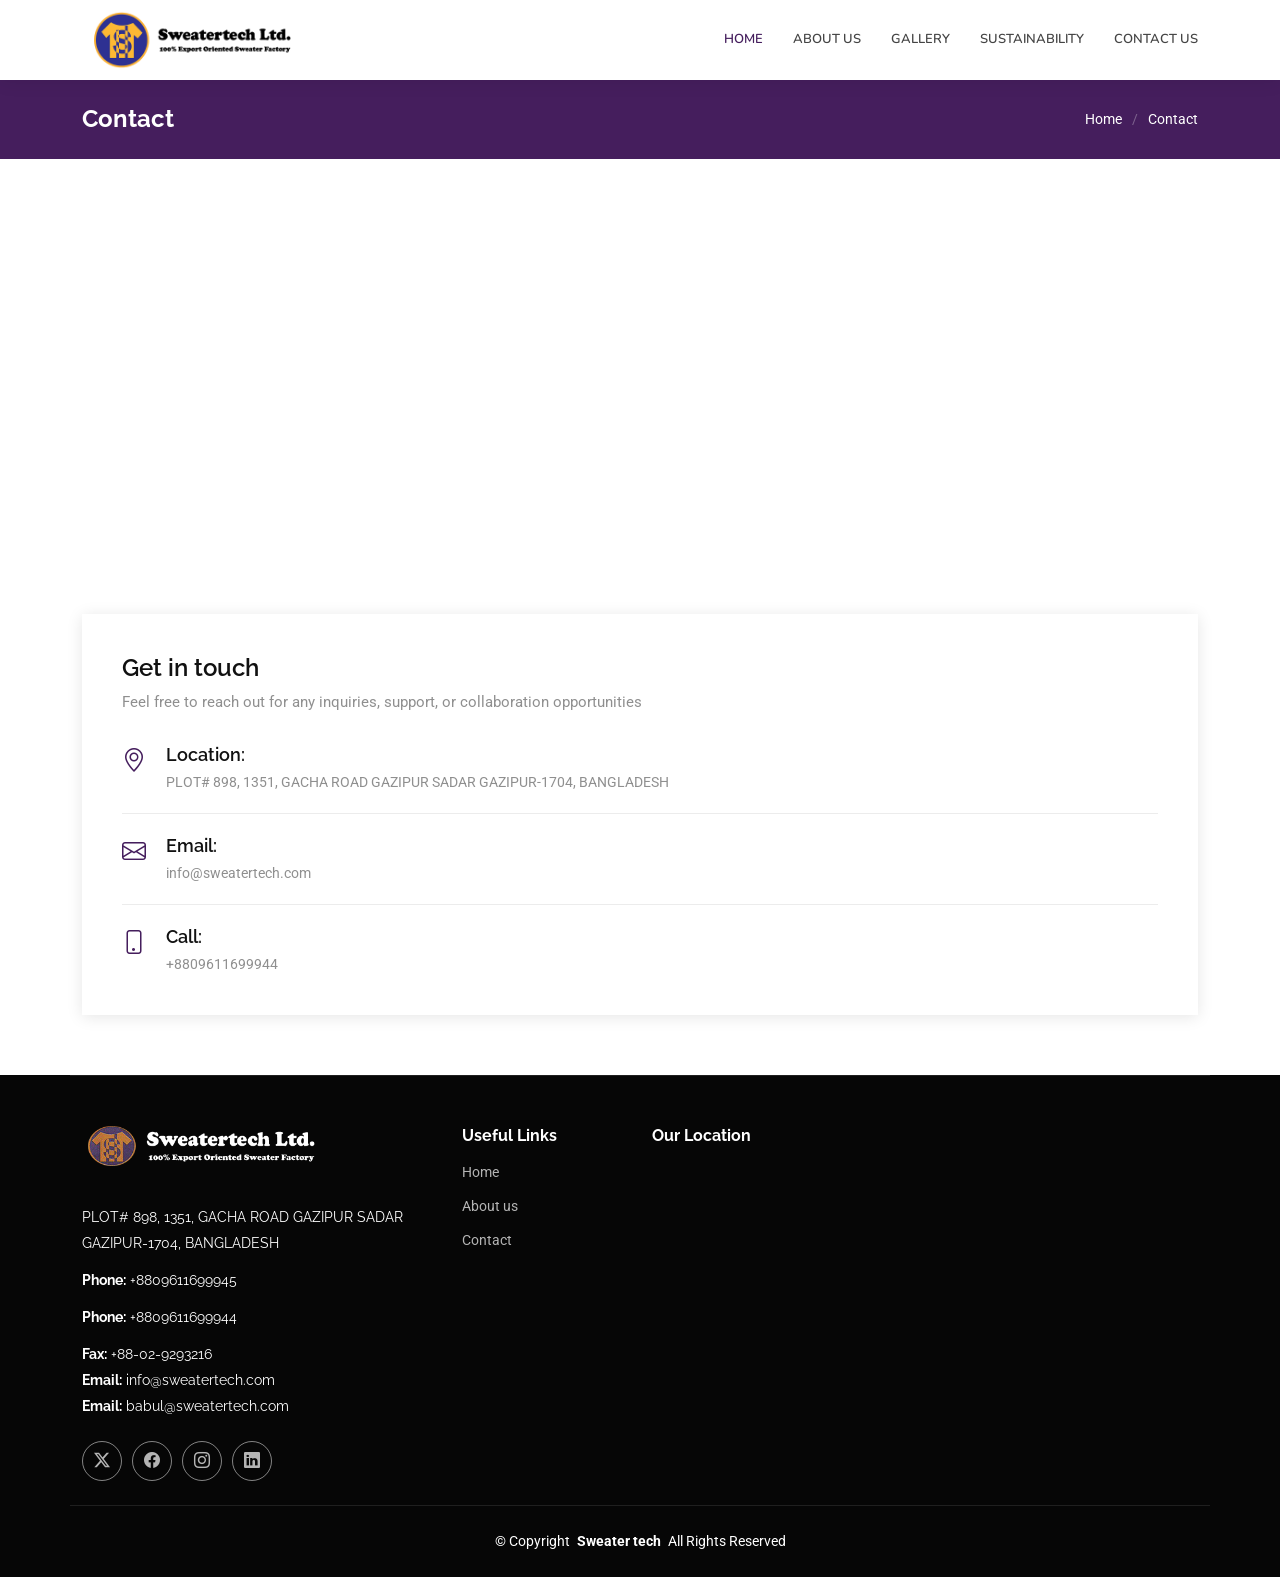
<file: contact.html>
<!DOCTYPE html>
<html lang="en">

<head>
    <meta charset="utf-8">
    <meta content="width=device-width, initial-scale=1.0" name="viewport">
    <title>Contact Sweater Tech Ltd - Get in Touch with Our Team</title>
    <meta name="description"
        content="Connect with Sweater Tech Ltd for premium sweater manufacturing services. Located in Gazipur, Bangladesh, we're ready to discuss your garment production needs.">
    <meta name="keywords"
        content="contact sweater tech, garment manufacturer contact, Bangladesh sweater factory, textile industry contact">
    <meta name="robots" content="index, follow">
    <meta name="author" content="Sweater Tech Ltd">
    <meta property="og:title" content="Contact Sweater Tech Ltd - Premium Sweater Manufacturer">
    <meta property="og:description"
        content="Get in touch with us to discuss your sweater manufacturing needs. We're committed to quality and excellence in garment production.">
    <meta property="og:image" content="assets/img/SweaterTech logo.png">
    <meta property="og:url" content="https://sweatertech.com/contact">
    <meta name="twitter:card" content="summary_large_image">
    <link rel="canonical" href="https://sweatertech.com/contact">
    <link rel="icon" href="assets/img/SweaterTech logo.png" type="image/png">
    <link href="https://fonts.googleapis.com" rel="preconnect">
    <link href="https://fonts.gstatic.com" rel="preconnect" crossorigin>
    <link
        href="https://fonts.googleapis.com/css2?family=Roboto:ital,wght@0,100;0,300;0,400;0,500;0,700;0,900;1,100;1,300;1,400;1,500;1,700;1,900&family=Raleway:ital,wght@0,100;0,200;0,300;0,400;0,500;0,600;0,700;0,800;0,900;1,100;1,200;1,300;1,400;1,500;1,600;1,700;1,800;1,900&family=Nunito:ital,wght@0,200;0,300;0,400;0,500;0,600;0,700;0,800;0,900;1,200;1,300;1,400;1,500;1,600;1,700;1,800;1,900&display=swap"
        rel="stylesheet">
    <link href="assets/vendor/bootstrap/css/bootstrap.min.css" rel="stylesheet">
    <link href="assets/vendor/bootstrap-icons/bootstrap-icons.css" rel="stylesheet">
    <link href="assets/vendor/aos/aos.css" rel="stylesheet">
    <link href="assets/vendor/glightbox/css/glightbox.min.css" rel="stylesheet">
    <link href="assets/vendor/swiper/swiper-bundle.min.css" rel="stylesheet">
    <link href="assets/css/main.css" rel="stylesheet">
</head>

<body class="contact-page">

    <header id="header" class="header d-flex align-items-center sticky-top">
        <div class="container position-relative d-flex align-items-center">
            <a href="index.html" class="logo d-flex align-items-center me-auto">
                <h1 class="sitename">
                    <img class="img-fluid" src="assets/img/nav_logo.png" alt="Logo"
                        style="max-height: 60px; width: auto;">
                </h1>

            </a>

            <nav id="navmenu" class="navmenu">
                <ul>
                    <li><a href="index.html" class="active">Home</a></li>
                    <li><a href="about.html"><span>About Us</span></a></li>
                    <li><a href="gallery.html">Gallery</a></li>
                    <li><a href="sustainability.html">Sustainability</a></li>
                    <li><a href="contact.html">Contact Us</a></li>
                </ul>
                <i class="mobile-nav-toggle d-xl-none bi bi-list"></i>
            </nav>
        </div>
    </header>

    <main class="main">

        <!-- Page Title -->
        <div class="page-title accent-background">
            <div class="container d-lg-flex justify-content-between align-items-center">
                <h1 class="mb-2 mb-lg-0">Contact</h1>
                <nav class="breadcrumbs">
                    <ol>
                        <li><a href="index.html">Home</a></li>
                        <li class="current">Contact</li>
                    </ol>
                </nav>
            </div>
        </div>
        <!-- End Page Title -->

        <!-- Contact Section -->
        <section id="contact" class="contact section">

            <div class="mb-5">
                <iframe style="width: 100%; height: 400px;"
                    src="https://www.google.com/maps/embed?pb=!1m14!1m8!1m3!1d29174.07417524951!2d90.3683718!3d23.933577!3m2!1i1024!2i768!4f13.1!3m3!1m2!1s0x3755c31418538fc5%3A0x557dc6271cd70496!2sSweatertech%20Ltd!5e0!3m2!1sen!2sbd!4v1739900351112!5m2!1sen!2sbd"
                    frameborder="0" allowfullscreen=""></iframe>
            </div>

            <!-- Contact Info -->
            <div class="container" data-aos="fade">
                <div class="row gy-5 gx-lg-5">
                    <div class="col-lg-12">
                        <div class="info">
                            <h3>Get in touch</h3>
                            <p>Feel free to reach out for any inquiries, support, or collaboration opportunities</p>

                            <div class="info-item d-flex">
                                <i class="bi bi-geo-alt flex-shrink-0"></i>
                                <div>
                                    <h4>Location:</h4>
                                    <p>PLOT# 898, 1351, GACHA ROAD GAZIPUR SADAR GAZIPUR-1704, BANGLADESH</p>
                                </div>
                            </div>

                            <div class="info-item d-flex">
                                <i class="bi bi-envelope flex-shrink-0"></i>
                                <div>
                                    <h4>Email:</h4>
                                    <p>info@sweatertech.com</p>
                                </div>
                            </div>

                            <div class="info-item d-flex">
                                <i class="bi bi-phone flex-shrink-0"></i>
                                <div>
                                    <h4>Call:</h4>
                                    <p>+8809611699944</p>
                                </div>
                            </div>

                        </div>
                    </div>
                </div>
            </div>

        </section>
        <!-- /Contact Section -->

    </main>

    <footer id="footer" class="footer dark-background">
        <div class="container footer-top">
            <div class="row gy-4">
                <div class="col-lg-4 col-md-6 footer-about">
                    <a href="index.html" class="logo d-flex align-items-center">
                        <span class="sitename"><img src="assets/img/Achievement/Logo.png" alt=""></span>
                    </a>
                    <div class="footer-contact pt-3">
                        <p>PLOT# 898, 1351, GACHA ROAD GAZIPUR SADAR</p>
                        <p>GAZIPUR-1704, BANGLADESH</p>
                        <p class="mt-3"><strong>Phone:</strong> <span>+8809611699945</span></p>
                        <p class="mt-3"><strong>Phone:</strong> <span>+8809611699944</span></p>
                        <p class="mt-3"><strong>Fax:</strong> <span>+88-02-9293216</span></p>
                        <p><strong>Email:</strong> <span>info@sweatertech.com</span></p>
                        <p><strong>Email:</strong> <span>babul@sweatertech.com</span></p>
                    </div>
                    <div class="social-links d-flex mt-4">
                        <a href="#"><i class="bi bi-twitter-x"></i></a>
                        <a href="https://www.facebook.com/profile.php?id=61560597052346"><i
                                class="bi bi-facebook"></i></a>
                        <a href="#"><i class="bi bi-instagram"></i></a>
                        <a href="#"><i class="bi bi-linkedin"></i></a>
                    </div>
                </div>

                <div class="col-lg-2 col-md-3 footer-links">
                    <h4>Useful Links</h4>
                    <ul>
                        <ul>
                            <li><a href="index.html">Home</a></li>
                            <li><a href="about.html">About us</a></li>
                            <li><a href="contact.html">Contact</a></li>

                        </ul>
                    </ul>
                </div>

                <div class="col-lg-6 col-md-6">
                    <h4>Our Location</h4>
                    <div class="map-container">
                        <iframe
                            src="https://www.google.com/maps/embed?pb=!1m14!1m8!1m3!1d29174.07417524951!2d90.3683718!3d23.933577!3m2!1i1024!2i768!4f13.1!3m3!1m2!1s0x3755c31418538fc5%3A0x557dc6271cd70496!2sSweatertech%20Ltd!5e0!3m2!1sen!2sbd!4v1739900351112!5m2!1sen!2sbd"
                            width="100%" height="250" style="border:0;" allowfullscreen="" loading="lazy"></iframe>
                    </div>
                </div>
            </div>
        </div>

        <div class="container copyright text-center mt-4">
            <p>© <span>Copyright</span> <strong class="px-1 sitename">Sweater tech</strong> <span>All Rights
                    Reserved</span></p>
        </div>
    </footer>

    <a href="# " id="scroll-top " class="scroll-top d-flex align-items-center justify-content-center "><i
            class="bi bi-arrow-up-short "></i></a>

    <div id="preloader "></div>

    <script src="assets/vendor/bootstrap/js/bootstrap.bundle.min.js "></script>
    <script src="assets/vendor/aos/aos.js "></script>
    <script src="assets/vendor/glightbox/js/glightbox.min.js "></script>
    <script src="assets/vendor/swiper/swiper-bundle.min.js "></script>
    <script src="assets/js/main.js "></script>

</body>

</html>
</file>
<file: assets/css/main.css>
:root {
    --default-font: "Roboto", system-ui, -apple-system, "Segoe UI", Roboto, "Helvetica Neue", Arial, "Noto Sans", "Liberation Sans", sans-serif, "Apple Color Emoji", "Segoe UI Emoji", "Segoe UI Symbol", "Noto Color Emoji";
    --heading-font: "Raleway", sans-serif;
    --nav-font: "Nunito", sans-serif;
}


/* Global Colors - The following color variables are used throughout the website. Updating them here will change the color scheme of the entire website */

:root {
    --background-color: #ffffff;
    /* Background color for the entire website, including individual sections */
    --default-color: #444444;
    /* Default color used for the majority of the text content across the entire website */
    --heading-color: #111111;
    /* Color for headings, subheadings and title throughout the website */
    --accent-color: #451e5d;
    /* Accent color that represents your brand on the website. It's used for buttons, links, and other elements that need to stand out */
    --surface-color: #ffffff;
    /* The surface color is used as a background of boxed elements within sections, such as cards, icon boxes, or other elements that require a visual separation from the global background. */
    --contrast-color: #ffffff;
    /* Contrast color for text, ensuring readability against backgrounds of accent, heading, or default colors. */
}


/* Nav Menu Colors - The following color variables are used specifically for the navigation menu. They are separate from the global colors to allow for more customization options */

:root {
    --nav-color: #444444;
    /* The default color of the main navmenu links */
    --nav-hover-color: #451e5d;
    /* Applied to main navmenu links when they are hovered over or active */
    --nav-mobile-background-color: #ffffff;
    /* Used as the background color for mobile navigation menu */
    --nav-dropdown-background-color: #ffffff;
    /* Used as the background color for dropdown items that appear when hovering over primary navigation items */
    --nav-dropdown-color: #444444;
    /* Used for navigation links of the dropdown items in the navigation menu. */
    --nav-dropdown-hover-color: #451e5d;
    /* Similar to --nav-hover-color, this color is applied to dropdown navigation links when they are hovered over. */
}


/* Color Presets - These classes override global colors when applied to any section or element, providing reuse of the sam color scheme. */

.light-background {
    --background-color: #f7f7f7;
    --surface-color: #ffffff;
}

.dark-background {
    --background-color: #060606;
    --default-color: #ffffff;
    --heading-color: #ffffff;
    --surface-color: #252525;
    --contrast-color: #ffffff;
}

.accent-background {
    --background-color: #451e5d;
    --default-color: #ffffff;
    --heading-color: #ffffff;
    --accent-color: #ffffff;
    --surface-color: #451e5d;
    --contrast-color: #ffffff;
}


/* Smooth scroll */

:root {
    scroll-behavior: smooth;
}



body {
    color: var(--default-color);
    background-color: var(--background-color);
    font-family: var(--default-font);
}

a {
    color: var(--accent-color);
    text-decoration: none;
    transition: 0.3s;
}

a:hover {
    color: color-mix(in srgb, var(--accent-color), transparent 25%);
    text-decoration: none;
}

h1,
h2,
h3,
h4,
h5,
h6 {
    color: var(--heading-color);
    font-family: var(--heading-font);
}


/* PHP Email Form Messages
------------------------------*/




/*--------------------------------------------------------------
# Global Header
--------------------------------------------------------------*/

.header {
    color: var(--default-color);
    background-color: var(--background-color);
    padding: 10px 0;
    transition: all 0.5s;
    z-index: 997;
    box-shadow: 0px 0 18px rgba(0, 0, 0, 0.1);
}

.header .logo {
    line-height: 1;
}

.header .logo img {
    max-height: 36px;
    margin-right: 8px;
}

.header .logo h1 {
    font-size: 26px;
    margin: 0;
    font-weight: 700;
    text-transform: uppercase;
    color: var(--heading-color);
}

.header .logo span {
    color: var(--accent-color);
    font-size: 26px;
    font-weight: 700;
}

.header .header-social-links {
    padding: 0 0 0 15px;
}

.header .header-social-links a {
    color: color-mix(in srgb, var(--default-color), transparent 40%);
    padding-left: 10px;
    display: inline-block;
    transition: 0.3s;
    font-size: 16px;
}

.header .header-social-links a:hover {
    color: var(--accent-color);
}

.header .header-social-links a i {
    line-height: 0px;
}

@media (max-width: 1200px) {
    .header .logo {
        order: 1;
    }

    .header .logo h1 {
        font-size: 24px;
    }

    .header .header-social-links {
        order: 2;
        padding: 0 15px 0 0;
    }

    .header .navmenu {
        order: 3;
    }
}


/*--------------------------------------------------------------
# Navigation Menu
--------------------------------------------------------------*/


/* Navmenu - Desktop */

@media (min-width: 1200px) {
    .navmenu {
        padding: 0;
    }

    .navmenu ul {
        margin: 0;
        padding: 0;
        display: flex;
        list-style: none;
        align-items: center;
    }

    .navmenu li {
        position: relative;
    }

    .navmenu a,
    .navmenu a:focus {
        color: var(--nav-color);
        padding: 18px 15px;
        font-size: 13px;
        font-family: var(--nav-font);
        text-transform: uppercase;
        font-weight: 600;
        display: flex;
        align-items: center;
        justify-content: space-between;
        white-space: nowrap;
        transition: 0.3s;
    }

    .navmenu a i,
    .navmenu a:focus i {
        font-size: 12px;
        line-height: 0;
        margin-left: 5px;
        transition: 0.3s;
    }

    .navmenu li:last-child a {
        padding-right: 0;
    }

    .navmenu li:hover>a,
    .navmenu .active,
    .navmenu .active:focus {
        color: var(--nav-hover-color);
    }

    .navmenu .dropdown ul {
        margin: 0;
        padding: 10px 0;
        background: var(--nav-dropdown-background-color);
        display: block;
        position: absolute;
        visibility: hidden;
        left: 14px;
        top: 130%;
        opacity: 0;
        transition: 0.3s;
        border-radius: 4px;
        z-index: 99;
        box-shadow: 0px 0px 30px rgba(0, 0, 0, 0.1);
    }

    .navmenu .dropdown ul li {
        min-width: 200px;
    }

    .navmenu .dropdown ul a {
        padding: 10px 20px;
        font-size: 15px;
        text-transform: none;
        color: var(--nav-dropdown-color);
    }

    .navmenu .dropdown ul a i {
        font-size: 12px;
    }

    .navmenu .dropdown ul a:hover,
    .navmenu .dropdown ul .active:hover,
    .navmenu .dropdown ul li:hover>a {
        color: var(--nav-dropdown-hover-color);
    }

    .navmenu .dropdown:hover>ul {
        opacity: 1;
        top: 100%;
        visibility: visible;
    }

    .navmenu .dropdown .dropdown ul {
        top: 0;
        left: -90%;
        visibility: hidden;
    }

    .navmenu .dropdown .dropdown:hover>ul {
        opacity: 1;
        top: 0;
        left: -100%;
        visibility: visible;
    }
}


/* Navmenu - Mobile */

@media (max-width: 1199px) {
    .mobile-nav-toggle {
        color: var(--nav-color);
        font-size: 28px;
        line-height: 0;
        margin-right: 10px;
        cursor: pointer;
        transition: color 0.3s;
    }

    .navmenu {
        padding: 0;
        z-index: 9997;
    }

    .navmenu ul {
        display: none;
        list-style: none;
        position: absolute;
        inset: 60px 20px 20px 20px;
        padding: 10px 0;
        margin: 0;
        border-radius: 6px;
        background-color: var(--nav-mobile-background-color);
        overflow-y: auto;
        transition: 0.3s;
        z-index: 9998;
        box-shadow: 0px 0px 30px rgba(0, 0, 0, 0.1);
    }

    .navmenu a,
    .navmenu a:focus {
        color: var(--nav-dropdown-color);
        padding: 10px 20px;
        font-family: var(--nav-font);
        font-size: 17px;
        font-weight: 500;
        display: flex;
        align-items: center;
        justify-content: space-between;
        white-space: nowrap;
        transition: 0.3s;
    }

    .navmenu a i,
    .navmenu a:focus i {
        font-size: 12px;
        line-height: 0;
        margin-left: 5px;
        width: 30px;
        height: 30px;
        display: flex;
        align-items: center;
        justify-content: center;
        border-radius: 50%;
        transition: 0.3s;
        background-color: color-mix(in srgb, var(--accent-color), transparent 90%);
    }

    .navmenu a i:hover,
    .navmenu a:focus i:hover {
        background-color: var(--accent-color);
        color: var(--contrast-color);
    }

    .navmenu a:hover,
    .navmenu .active,
    .navmenu .active:focus {
        color: var(--nav-dropdown-hover-color);
    }

    .navmenu .active i,
    .navmenu .active:focus i {
        background-color: var(--accent-color);
        color: var(--contrast-color);
        transform: rotate(180deg);
    }

    .navmenu .dropdown ul {
        position: static;
        display: none;
        z-index: 99;
        padding: 10px 0;
        margin: 10px 20px;
        background-color: var(--nav-dropdown-background-color);
        border: 1px solid color-mix(in srgb, var(--default-color), transparent 90%);
        box-shadow: none;
        transition: all 0.5s ease-in-out;
    }

    .navmenu .dropdown ul ul {
        background-color: rgba(33, 37, 41, 0.1);
    }

    .navmenu .dropdown>.dropdown-active {
        display: block;
        background-color: rgba(33, 37, 41, 0.03);
    }

    .mobile-nav-active {
        overflow: hidden;
    }

    .mobile-nav-active .mobile-nav-toggle {
        color: #fff;
        position: absolute;
        font-size: 32px;
        top: 15px;
        right: 15px;
        margin-right: 0;
        z-index: 9999;
    }

    .mobile-nav-active .navmenu {
        position: fixed;
        overflow: hidden;
        inset: 0;
        background: rgba(33, 37, 41, 0.8);
        transition: 0.3s;
    }

    .mobile-nav-active .navmenu>ul {
        display: block;
    }
}


/*--------------------------------------------------------------
# Global Footer
--------------------------------------------------------------*/

.footer {
    color: var(--default-color);
    background-color: var(--background-color);
    font-size: 14px;
    position: relative;
}

.footer .footer-top {
    padding-top: 50px;
    border-top: 1px solid color-mix(in srgb, var(--default-color), transparent 90%);
}

.footer .footer-about .logo {
    line-height: 1;
    margin-bottom: 25px;
}

.footer .footer-about .logo img {
    max-height: 40px;
    margin-right: 6px;
}

.footer .footer-about .logo span {
    font-size: 26px;
    font-weight: 700;
    letter-spacing: 1px;
    font-family: var(--heading-font);
    color: var(--heading-color);
}

.footer .footer-about p {
    font-size: 14px;
    font-family: var(--heading-font);
}

.footer .social-links a {
    display: flex;
    align-items: center;
    justify-content: center;
    width: 40px;
    height: 40px;
    border-radius: 50%;
    border: 1px solid color-mix(in srgb, var(--default-color), transparent 50%);
    font-size: 16px;
    color: color-mix(in srgb, var(--default-color), transparent 30%);
    margin-right: 10px;
    transition: 0.3s;
}

.footer .social-links a:hover {
    color: var(--accent-color);
    border-color: var(--accent-color);
}

.footer h4 {
    font-size: 16px;
    font-weight: bold;
    position: relative;
    padding-bottom: 12px;
}

.footer .footer-links {
    margin-bottom: 30px;
}

.footer .footer-links ul {
    list-style: none;
    padding: 0;
    margin: 0;
}

.footer .footer-links ul i {
    padding-right: 2px;
    font-size: 12px;
    line-height: 0;
}

.footer .footer-links ul li {
    padding: 10px 0;
    display: flex;
    align-items: center;
}

.footer .footer-links ul li:first-child {
    padding-top: 0;
}

.footer .footer-links ul a {
    color: color-mix(in srgb, var(--default-color), transparent 30%);
    display: inline-block;
    line-height: 1;
}

.footer .footer-links ul a:hover {
    color: var(--accent-color);
}

.footer .footer-contact p {
    margin-bottom: 5px;
}

.footer .footer-newsletter .newsletter-form {
    margin-top: 30px;
    margin-bottom: 15px;
    padding: 6px 8px;
    position: relative;
    border-radius: 4px;
    border: 1px solid color-mix(in srgb, var(--default-color), transparent 80%);
    display: flex;
    background-color: var(--surface-color);
    transition: 0.3s;
}

.footer .footer-newsletter .newsletter-form:focus-within {
    border-color: var(--accent-color);
}

.footer .footer-newsletter .newsletter-form input[type=email] {
    border: 0;
    padding: 4px;
    width: 100%;
    background-color: var(--surface-color);
    color: var(--default-color);
}

.footer .footer-newsletter .newsletter-form input[type=email]:focus-visible {
    outline: none;
}

.footer .footer-newsletter .newsletter-form input[type=submit] {
    border: 0;
    font-size: 16px;
    padding: 0 20px;
    margin: -7px -8px -7px 0;
    background: var(--accent-color);
    color: var(--contrast-color);
    transition: 0.3s;
    border-radius: 0 4px 4px 0;
}

.footer .footer-newsletter .newsletter-form input[type=submit]:hover {
    background: color-mix(in srgb, var(--accent-color), transparent 20%);
}

.footer .copyright {
    padding: 25px 0;
    border-top: 1px solid color-mix(in srgb, var(--default-color), transparent 90%);
}

.footer .copyright p {
    margin-bottom: 0;
}

.footer .credits {
    margin-top: 6px;
    font-size: 13px;
}


/*--------------------------------------------------------------
# Preloader
--------------------------------------------------------------*/

#preloader {
    position: fixed;
    inset: 0;
    z-index: 999999;
    overflow: hidden;
    background: var(--background-color);
    transition: all 0.6s ease-out;
}

#preloader:before {
    content: "";
    position: fixed;
    top: calc(50% - 30px);
    left: calc(50% - 30px);
    border: 6px solid #ffffff;
    border-color: var(--accent-color) transparent var(--accent-color) transparent;
    border-radius: 50%;
    width: 60px;
    height: 60px;
    animation: animate-preloader 1.5s linear infinite;
}

@keyframes animate-preloader {
    0% {
        transform: rotate(0deg);
    }

    100% {
        transform: rotate(360deg);
    }
}


/*--------------------------------------------------------------
# Scroll Top Button
--------------------------------------------------------------*/

.scroll-top {
    position: fixed;
    visibility: hidden;
    opacity: 0;
    right: 15px;
    bottom: 15px;
    z-index: 99999;
    background-color: var(--accent-color);
    width: 40px;
    height: 40px;
    border-radius: 4px;
    transition: all 0.4s;
}

.scroll-top i {
    font-size: 24px;
    color: var(--contrast-color);
    line-height: 0;
}

.scroll-top:hover {
    background-color: color-mix(in srgb, var(--accent-color), transparent 20%);
    color: var(--contrast-color);
}

.scroll-top.active {
    visibility: visible;
    opacity: 1;
}


/*--------------------------------------------------------------
# Disable aos animation delay on mobile devices
--------------------------------------------------------------*/

@media screen and (max-width: 768px) {
    [data-aos-delay] {
        transition-delay: 0 !important;
    }
}


/*--------------------------------------------------------------
# Global Page Titles & Breadcrumbs
--------------------------------------------------------------*/

.page-title {
    color: var(--default-color);
    background-color: var(--background-color);
    padding: 25px 0;
    position: relative;
}

.page-title h1 {
    font-size: 24px;
    font-weight: 700;
}

.page-title .breadcrumbs ol {
    display: flex;
    flex-wrap: wrap;
    list-style: none;
    padding: 0;
    margin: 0;
    font-size: 14px;
    font-weight: 400;
}

.page-title .breadcrumbs ol li+li {
    padding-left: 10px;
}

.page-title .breadcrumbs ol li+li::before {
    content: "/";
    display: inline-block;
    padding-right: 10px;
    color: color-mix(in srgb, var(--default-color), transparent 70%);
}


/*--------------------------------------------------------------
# Global Sections
--------------------------------------------------------------*/

section,
.section {
    color: var(--default-color);
    background-color: var(--background-color);
    padding: 60px 0;
    scroll-margin-top: 100px;
    overflow: clip;
}

@media (max-width: 1199px) {

    section,
    .section {
        scroll-margin-top: 66px;
    }
}


/*--------------------------------------------------------------
# Global Section Titles
--------------------------------------------------------------*/

.section-title {
    text-align: center;
    padding-bottom: 60px;
    position: relative;
}

.section-title h2 {
    font-size: 32px;
    font-weight: 700;
    margin-bottom: 20px;
    text-transform: uppercase;
    padding-bottom: 20px;
    position: relative;
}

.section-title h2:after {
    content: "";
    position: absolute;
    display: block;
    width: 50px;
    height: 3px;
    background: var(--accent-color);
    left: 0;
    right: 0;
    bottom: 0;
    margin: auto;
}

.section-title p {
    margin-bottom: 0;
}


/*--------------------------------------------------------------
# Hero Section
--------------------------------------------------------------*/

.hero {
    padding: 0;
}

.hero .carousel {
    width: 100%;
    min-height: calc(100vh - 75px);
    padding: 0;
    margin: 0;
    position: relative;
}

@media (max-height: 500px),
(max-width: 1200px) {
    .hero .carousel {
        min-height: calc(100vh - 48px);
    }
}

.hero img {
    position: absolute;
    inset: 0;
    display: block;
    width: 100%;
    height: 100%;
    object-fit: cover;
    z-index: 1;
}

.hero .carousel-item {
    position: absolute;
    inset: 0;
    background-size: cover;
    background-position: center;
    background-repeat: no-repeat;
    display: flex;
    justify-content: center;
    align-items: flex-end;
}

.hero .container {
    background: color-mix(in srgb, var(--surface-color), transparent 40%);
    position: relative;
    text-align: center;
    padding-top: 30px;
    padding-bottom: 30px;
    margin-bottom: 50px;
    border-top: 4px solid var(--accent-color);
    z-index: 3;
}

@media (max-width: 1200px) {
    .hero .container {
        margin-left: 50px;
        margin-right: 50px;
    }
}

.hero h2 {
    margin-bottom: 20px;
    font-size: 36px;
    font-weight: 700;
}

@media (max-width: 768px) {
    .hero h2 {
        font-size: 30px;
    }
}

.hero .btn-get-started {
    font-weight: 500;
    font-size: 15px;
    letter-spacing: 1px;
    display: inline-block;
    padding: 8px 32px;
    transition: 0.5s;
    margin: 10px;
    border-radius: 4px;
    color: var(--contrast-color);
    border: 2px solid var(--accent-color);
}

.hero .btn-get-started:hover {
    background: var(--accent-color);
    color: var(--contrast-color);
}

.hero .carousel-control-prev {
    justify-content: start;
}

@media (min-width: 640px) {
    .hero .carousel-control-prev {
        padding-left: 15px;
    }
}

.hero .carousel-control-next {
    justify-content: end;
}

@media (min-width: 640px) {
    .hero .carousel-control-next {
        padding-right: 15px;
    }
}

.hero .carousel-control-next-icon,
.hero .carousel-control-prev-icon {
    background: none;
    font-size: 26px;
    line-height: 0;
    background: color-mix(in srgb, var(--default-color), transparent 90%);
    border-radius: 50px;
    color: var(--contrast-color);
    transition: 0.3s;
    width: 54px;
    height: 54px;
    display: flex;
    align-items: center;
    justify-content: center;
}

.hero .carousel-control-prev,
.hero .carousel-control-next {
    transition: 0.3s;
    opacity: 0.5;
}

.hero .carousel-control-prev:focus,
.hero .carousel-control-next:focus {
    opacity: 0.5;
}

.hero .carousel-control-prev:hover,
.hero .carousel-control-next:hover {
    opacity: 0.9;
}

.hero .carousel-control-prev:hover .carousel-control-next-icon,
.hero .carousel-control-prev:hover .carousel-control-prev-icon,
.hero .carousel-control-next:hover .carousel-control-next-icon,
.hero .carousel-control-next:hover .carousel-control-prev-icon {
    background: var(--accent-color);
    color: var(--default-color);
}

.hero .carousel-indicators li {
    cursor: pointer;
    background: var(--default-color);
    overflow: hidden;
    border: 0;
    width: 12px;
    height: 12px;
    border-radius: 50px;
    opacity: 0.6;
    transition: 0.3s;
}

.hero .carousel-indicators li.active {
    opacity: 1;
    background: var(--accent-color);
}


/*--------------------------------------------------------------
# About Section
--------------------------------------------------------------*/

.about .inner-title {
    font-size: 2.75rem;
    font-weight: 700;
    margin: 30px 0;
}

@media (min-width: 991px) {
    .about .inner-title {
        max-width: 65%;
        margin: 0 0 80px 0;
    }
}

.about .our-story {
    padding: 40px;
    background-color: color-mix(in srgb, var(--default-color), transparent 96%);
}

@media (min-width: 991px) {
    .about .our-story {
        padding-right: 35%;
    }
}

.about .our-story h4 {
    text-transform: uppercase;
    font-size: 1.1rem;
    color: color-mix(in srgb, var(--default-color), transparent 50%);
}

.about .our-story h3 {
    font-size: 2.25rem;
    font-weight: 700;
    color: color-mix(in srgb, var(--default-color), transparent 20%);
}

.about .our-story p:last-child {
    margin-bottom: 0;
}

.about ul {
    list-style: none;
    padding: 0;
    font-size: 15px;
}

.about ul li {
    padding: 5px 0;
    display: flex;
    align-items: center;
}

.about ul i {
    font-size: 1.25rem;
    margin-right: 0.5rem;
    line-height: 1.2;
    color: var(--accent-color);
}

.about .watch-video i {
    font-size: 2rem;
    transition: 0.3s;
    color: var(--accent-color);
}

.about .watch-video a {
    font-weight: 600;
    color: color-mix(in srgb, var(--default-color), transparent 20%);
    margin-left: 8px;
    transition: 0.3s;
}

.about .watch-video:hover a {
    color: var(--accent-color);
}

.about .about-img {
    min-height: 400px;
    position: relative;
}

@media (min-width: 992px) {
    .about .about-img {
        position: absolute;
        top: 0;
        right: 0;
        min-height: 600px;
    }
}

.about .about-img img {
    position: absolute;
    inset: 0;
    display: block;
    width: 100%;
    height: 100%;
    object-fit: cover;
    object-position: center;
    z-index: 1;
}


/*--------------------------------------------------------------
# Services Section
--------------------------------------------------------------*/

.services .service-item {
    background-color: var(--surface-color);
    box-shadow: 0px 5px 90px 0px rgba(0, 0, 0, 0.1);
    height: 100%;
    padding: 60px 30px;
    text-align: center;
    transition: 0.3s;
    border-radius: 5px;
}

.services .service-item .icon {
    margin: 0 auto;
    width: 100px;
    height: 100px;
    display: flex;
    align-items: center;
    justify-content: center;
    transition: ease-in-out 0.3s;
    position: relative;
}

.services .service-item .icon i {
    font-size: 36px;
    transition: 0.5s;
    position: relative;
}

.services .service-item .icon svg {
    position: absolute;
    top: 0;
    left: 0;
}

.services .service-item .icon svg path {
    transition: 0.5s;
    fill: color-mix(in srgb, var(--default-color), transparent 95%);
}

.services .service-item h3 {
    font-weight: 700;
    margin: 10px 0 15px 0;
    font-size: 22px;
}

.services .service-item p {
    line-height: 24px;
    font-size: 14px;
    margin-bottom: 0;
}

.services .service-item:hover {
    box-shadow: 0px 5px 35px 0px rgba(0, 0, 0, 0.1);
}

.services .service-item.item-cyan i {
    color: #0dcaf0;
}

.services .service-item.item-cyan:hover .icon i {
    color: #fff;
}

.services .service-item.item-cyan:hover .icon path {
    fill: #0dcaf0;
}

.services .service-item.item-orange i {
    color: #fd7e14;
}

.services .service-item.item-orange:hover .icon i {
    color: #fff;
}

.services .service-item.item-orange:hover .icon path {
    fill: #fd7e14;
}

.services .service-item.item-teal i {
    color: #20c997;
}

.services .service-item.item-teal:hover .icon i {
    color: #fff;
}

.services .service-item.item-teal:hover .icon path {
    fill: #20c997;
}

.services .service-item.item-red i {
    color: #df1529;
}

.services .service-item.item-red:hover .icon i {
    color: #fff;
}

.services .service-item.item-red:hover .icon path {
    fill: #df1529;
}

.services .service-item.item-indigo i {
    color: #6610f2;
}

.services .service-item.item-indigo:hover .icon i {
    color: #fff;
}

.services .service-item.item-indigo:hover .icon path {
    fill: #6610f2;
}

.services .service-item.item-pink i {
    color: #f3268c;
}

.services .service-item.item-pink:hover .icon i {
    color: #fff;
}

.services .service-item.item-pink:hover .icon path {
    fill: #f3268c;
}


/*--------------------------------------------------------------
# Portfolio Section
--------------------------------------------------------------*/

.portfolio .portfolio-filters {
    padding: 0;
    margin: 0 auto 20px auto;
    list-style: none;
    text-align: center;
}

.portfolio .portfolio-filters li {
    cursor: pointer;
    display: inline-block;
    padding: 8px 20px 10px 20px;
    margin: 0;
    font-size: 15px;
    font-weight: 500;
    line-height: 1;
    margin-bottom: 5px;
    border-radius: 4px;
    transition: all 0.3s ease-in-out;
    font-family: var(--heading-font);
}

.portfolio .portfolio-filters li:hover,
.portfolio .portfolio-filters li.filter-active {
    color: var(--contrast-color);
    background-color: var(--accent-color);
}

.portfolio .portfolio-filters li:first-child {
    margin-left: 0;
}

.portfolio .portfolio-filters li:last-child {
    margin-right: 0;
}

@media (max-width: 575px) {
    .portfolio .portfolio-filters li {
        font-size: 14px;
        margin: 0 0 10px 0;
    }
}

.portfolio .portfolio-item {
    position: relative;
    overflow: hidden;
}

.portfolio .portfolio-item .portfolio-info {
    opacity: 0;
    position: absolute;
    left: 12px;
    right: 12px;
    bottom: -100%;
    z-index: 3;
    transition: all ease-in-out 0.5s;
    background: color-mix(in srgb, var(--surface-color), transparent 10%);
    padding: 15px;
}

.portfolio .portfolio-item .portfolio-info h4 {
    font-size: 18px;
    font-weight: 600;
    padding-right: 50px;
}

.portfolio .portfolio-item .portfolio-info p {
    color: color-mix(in srgb, var(--default-color), transparent 30%);
    font-size: 14px;
    margin-bottom: 0;
    padding-right: 50px;
}

.portfolio .portfolio-item .portfolio-info .preview-link,
.portfolio .portfolio-item .portfolio-info .details-link {
    position: absolute;
    right: 50px;
    font-size: 24px;
    top: calc(50% - 14px);
    color: color-mix(in srgb, var(--default-color), transparent 30%);
    transition: 0.3s;
    line-height: 0;
}

.portfolio .portfolio-item .portfolio-info .preview-link:hover,
.portfolio .portfolio-item .portfolio-info .details-link:hover {
    color: var(--accent-color);
}

.portfolio .portfolio-item .portfolio-info .details-link {
    right: 14px;
    font-size: 28px;
}

.portfolio .portfolio-item:hover .portfolio-info {
    opacity: 1;
    bottom: 0;
}


/*--------------------------------------------------------------
# Clients Section
--------------------------------------------------------------*/

.clients .clients-wrap {
    border-top: 1px solid color-mix(in srgb, var(--default-color), transparent 85%);
    border-left: 1px solid color-mix(in srgb, var(--default-color), transparent 85%);
}

.clients .client-logo {
    background-color: var(--surface-color);
    display: flex;
    justify-content: center;
    align-items: center;
    border-right: 1px solid color-mix(in srgb, var(--default-color), transparent 85%);
    border-bottom: 1px solid color-mix(in srgb, var(--default-color), transparent 85%);
    overflow: hidden;
}

.clients .client-logo img {
    padding: 50px;
    max-width: 80%;
    transition: 0.3s;
}

@media (max-width: 640px) {
    .clients .client-logo img {
        padding: 30px;
        max-width: 50%;
    }
}

.clients .client-logo:hover img {
    transform: scale(1.1);
}


/*--------------------------------------------------------------
# Skills Section
--------------------------------------------------------------*/

.skills .progress {
    height: 60px;
    display: block;
    background: none;
    border-radius: 0;
}

.skills .progress .skill {
    color: var(--heading-color);
    padding: 0;
    margin: 0 0 6px 0;
    text-transform: uppercase;
    display: block;
    font-weight: 600;
    font-family: var(--heading-font);
}

.skills .progress .skill .val {
    float: right;
    font-style: normal;
}

.skills .progress-bar-wrap {
    background: color-mix(in srgb, var(--default-color), transparent 90%);
    height: 10px;
}

.skills .progress-bar {
    width: 1px;
    height: 10px;
    transition: 0.9s;
    background-color: var(--accent-color);
}


/*--------------------------------------------------------------
# Team Section
--------------------------------------------------------------*/

.team .team-member {
    background-color: var(--surface-color);
    box-shadow: 0px 2px 15px rgba(0, 0, 0, 0.1);
    overflow: hidden;
    border-radius: 5px;
}

.team .team-member .member-img {
    position: relative;
    overflow: hidden;
}

.team .team-member .social {
    position: absolute;
    left: 0;
    bottom: 0;
    right: 0;
    height: 40px;
    opacity: 0;
    transition: ease-in-out 0.3s;
    background: color-mix(in srgb, var(--background-color), transparent 20%);
    display: flex;
    align-items: center;
    justify-content: center;
}

.team .team-member .social a {
    transition: color 0.3s;
    color: var(--heading-color);
    margin: 0 10px;
    display: inline-flex;
    align-items: center;
    justify-content: center;
}

.team .team-member .social a i {
    line-height: 0;
}

.team .team-member .social a:hover {
    color: var(--accent-color);
}

.team .team-member .social i {
    font-size: 18px;
    margin: 0 2px;
}

.team .team-member .member-info {
    padding: 25px 15px;
    text-align: center;
}

.team .team-member .member-info h4 {
    font-weight: 700;
    margin-bottom: 5px;
    font-size: 18px;
    color: color-mix(in srgb, var(--default-color), transparent 20%);
}

.team .team-member .member-info span {
    display: block;
    font-size: 13px;
    font-weight: 400;
    color: color-mix(in srgb, var(--default-color), transparent 40%);
}

.team .team-member .member-info p {
    font-style: italic;
    font-size: 14px;
    line-height: 26px;
    color: color-mix(in srgb, var(--default-color), transparent 40%);
}

.team .team-member:hover .social {
    opacity: 1;
}


/*--------------------------------------------------------------
# Testimonials Section
--------------------------------------------------------------*/


/*--------------------------------------------------------------
# Features Section
--------------------------------------------------------------*/

.features .features-item {
    background-color: var(--surface-color);
    display: flex;
    align-items: center;
    padding: 20px;
    transition: 0.3s;
    border: 1px solid color-mix(in srgb, var(--default-color), transparent 90%);
    position: relative;
}

.features .features-item i {
    font-size: 32px;
    padding-right: 10px;
    line-height: 0;
}

.features .features-item h3 {
    font-weight: 700;
    margin: 0;
    padding: 0;
    line-height: 1;
    font-size: 16px;
}

.features .features-item h3 a {
    color: var(--heading-color);
    transition: 0.3s;
}

.features .features-item:hover {
    border-color: var(--accent-color);
}

.features .features-item:hover h3 a {
    color: var(--accent-color);
}


/*--------------------------------------------------------------
# Service Details Section
--------------------------------------------------------------*/

.service-details .services-list {
    background-color: var(--surface-color);
    padding: 10px 30px;
    border: 1px solid color-mix(in srgb, var(--default-color), transparent 90%);
    margin-bottom: 20px;
}

.service-details .services-list a {
    display: block;
    line-height: 1;
    padding: 8px 0 8px 15px;
    border-left: 3px solid color-mix(in srgb, var(--default-color), transparent 70%);
    margin: 20px 0;
    color: color-mix(in srgb, var(--default-color), transparent 20%);
    transition: 0.3s;
}

.service-details .services-list a.active {
    color: var(--heading-color);
    font-weight: 700;
    border-color: var(--accent-color);
}

.service-details .services-list a:hover {
    border-color: var(--accent-color);
}

.service-details .services-img {
    margin-bottom: 20px;
}

.service-details h3 {
    font-size: 26px;
    font-weight: 700;
}

.service-details h4 {
    font-size: 20px;
    font-weight: 700;
}

.service-details p {
    font-size: 15px;
}

.service-details ul {
    list-style: none;
    padding: 0;
    font-size: 15px;
}

.service-details ul li {
    padding: 5px 0;
    display: flex;
    align-items: center;
}

.service-details ul i {
    font-size: 20px;
    margin-right: 8px;
    color: var(--accent-color);
}


/*--------------------------------------------------------------
# Portfolio Details Section
--------------------------------------------------------------*/

.portfolio-details .portfolio-details-slider img {
    width: 100%;
}

.portfolio-details .swiper-wrapper {
    height: auto;
}

.portfolio-details .swiper-button-prev,
.portfolio-details .swiper-button-next {
    width: 48px;
    height: 48px;
}

.portfolio-details .swiper-button-prev:after,
.portfolio-details .swiper-button-next:after {
    color: rgba(255, 255, 255, 0.8);
    background-color: rgba(0, 0, 0, 0.15);
    font-size: 24px;
    border-radius: 50%;
    width: 48px;
    height: 48px;
    display: flex;
    align-items: center;
    justify-content: center;
    transition: 0.3s;
}

.portfolio-details .swiper-button-prev:hover:after,
.portfolio-details .swiper-button-next:hover:after {
    background-color: rgba(0, 0, 0, 0.3);
}

@media (max-width: 575px) {

    .portfolio-details .swiper-button-prev,
    .portfolio-details .swiper-button-next {
        display: none;
    }
}

.portfolio-details .swiper-pagination {
    margin-top: 20px;
    position: relative;
}

.portfolio-details .swiper-pagination .swiper-pagination-bullet {
    width: 10px;
    height: 10px;
    background-color: color-mix(in srgb, var(--default-color), transparent 85%);
    opacity: 1;
}

.portfolio-details .swiper-pagination .swiper-pagination-bullet-active {
    background-color: var(--accent-color);
}

.portfolio-details .portfolio-info h3 {
    font-size: 22px;
    font-weight: 700;
    margin-bottom: 20px;
    padding-bottom: 20px;
    position: relative;
}

.portfolio-details .portfolio-info h3:after {
    content: "";
    position: absolute;
    display: block;
    width: 50px;
    height: 3px;
    background: var(--accent-color);
    left: 0;
    bottom: 0;
}

.portfolio-details .portfolio-info ul {
    list-style: none;
    padding: 0;
    font-size: 15px;
}

.portfolio-details .portfolio-info ul li {
    display: flex;
    flex-direction: column;
    padding-bottom: 15px;
}

.portfolio-details .portfolio-info ul strong {
    text-transform: uppercase;
    font-weight: 400;
    color: color-mix(in srgb, var(--default-color), transparent 50%);
    font-size: 14px;
}

.portfolio-details .portfolio-info .btn-visit {
    padding: 8px 40px;
    background: var(--accent-color);
    color: var(--contrast-color);
    border-radius: 50px;
    transition: 0.3s;
}

.portfolio-details .portfolio-info .btn-visit:hover {
    background: color-mix(in srgb, var(--accent-color), transparent 20%);
}

.portfolio-details .portfolio-description h2 {
    font-size: 26px;
    font-weight: 700;
    margin-bottom: 20px;
}

.portfolio-details .portfolio-description p {
    padding: 0;
}

.portfolio-details .portfolio-description .testimonial-item {
    padding: 30px 30px 0 30px;
    position: relative;
    background: color-mix(in srgb, var(--default-color), transparent 97%);
    margin-bottom: 50px;
}

.portfolio-details .portfolio-description .testimonial-item .testimonial-img {
    width: 90px;
    border-radius: 50px;
    border: 6px solid var(--background-color);
    float: left;
    margin: 0 10px 0 0;
}

.portfolio-details .portfolio-description .testimonial-item h3 {
    font-size: 18px;
    font-weight: bold;
    margin: 15px 0 5px 0;
    padding-top: 20px;
}

.portfolio-details .portfolio-description .testimonial-item h4 {
    font-size: 14px;
    color: #6c757d;
    margin: 0;
}

.portfolio-details .portfolio-description .testimonial-item .quote-icon-left,
.portfolio-details .portfolio-description .testimonial-item .quote-icon-right {
    color: color-mix(in srgb, var(--accent-color), transparent 50%);
    font-size: 26px;
    line-height: 0;
}

.portfolio-details .portfolio-description .testimonial-item .quote-icon-left {
    display: inline-block;
    left: -5px;
    position: relative;
}

.portfolio-details .portfolio-description .testimonial-item .quote-icon-right {
    display: inline-block;
    right: -5px;
    position: relative;
    top: 10px;
    transform: scale(-1, -1);
}

.portfolio-details .portfolio-description .testimonial-item p {
    font-style: italic;
    margin: 0 0 15px 0 0 0;
    padding: 0;
}


/*--------------------------------------------------------------
# Pricing Section
--------------------------------------------------------------*/

.pricing .pricing-item {
    background-color: color-mix(in srgb, var(--accent-color), transparent 96%);
    padding: 40px 40px;
    height: 100%;
    border-radius: 15px;
}

.pricing h3 {
    font-weight: 600;
    margin-bottom: 15px;
    font-size: 20px;
}

.pricing h4 {
    color: var(--accent-color);
    font-size: 48px;
    font-weight: 700;
    font-family: var(--heading-font);
    margin-bottom: 0;
}

.pricing h4 sup {
    font-size: 28px;
}

.pricing h4 span {
    color: color-mix(in srgb, var(--default-color), transparent 50%);
    font-size: 18px;
    font-weight: 500;
}

.pricing .description {
    font-size: 14px;
}

.pricing .cta-btn {
    border: 1px solid var(--default-color);
    color: var(--default-color);
    display: block;
    text-align: center;
    padding: 10px 35px;
    border-radius: 5px;
    font-size: 16px;
    font-weight: 500;
    font-family: var(--heading-font);
    transition: 0.3s;
    margin-top: 20px;
    margin-bottom: 6px;
}

.pricing .cta-btn:hover {
    background: var(--accent-color);
    color: var(--contrast-color);
    border-color: var(--accent-color);
}

.pricing ul {
    padding: 0;
    list-style: none;
    color: color-mix(in srgb, var(--default-color), transparent 30%);
    text-align: left;
    line-height: 20px;
}

.pricing ul li {
    padding: 10px 0;
    display: flex;
    align-items: center;
}

.pricing ul li:last-child {
    padding-bottom: 0;
}

.pricing ul i {
    color: #059652;
    font-size: 24px;
    padding-right: 3px;
}

.pricing ul .na {
    color: color-mix(in srgb, var(--default-color), transparent 60%);
}

.pricing ul .na i {
    color: color-mix(in srgb, var(--default-color), transparent 60%);
}

.pricing ul .na span {
    text-decoration: line-through;
}

.pricing .featured {
    position: relative;
}

.pricing .featured .popular {
    position: absolute;
    top: 15px;
    right: 15px;
    background-color: var(--accent-color);
    color: var(--contrast-color);
    padding: 4px 15px 6px 15px;
    margin: 0;
    border-radius: 5px;
    font-size: 14px;
    font-weight: 500;
}

.pricing .featured .cta-btn {
    background: var(--accent-color);
    color: var(--contrast-color);
    border-color: var(--accent-color);
}

@media (max-width: 992px) {
    .pricing .box {
        max-width: 60%;
        margin: 0 auto 30px auto;
    }
}

@media (max-width: 767px) {
    .pricing .box {
        max-width: 80%;
        margin: 0 auto 30px auto;
    }
}

@media (max-width: 420px) {
    .pricing .box {
        max-width: 100%;
        margin: 0 auto 30px auto;
    }
}


.comment-form {
    padding-top: 10px;
}

.comment-form form {
    background-color: var(--surface-color);
    margin-top: 30px;
    padding: 30px;
    box-shadow: 0 4px 16px rgba(0, 0, 0, 0.1);
}

.comment-form form h4 {
    font-weight: bold;
    font-size: 22px;
}

.comment-form form p {
    font-size: 14px;
}

.comment-form form input {
    background-color: var(--surface-color);
    color: var(--default-color);
    border: 1px solid color-mix(in srgb, var(--default-color), transparent 70%);
    font-size: 14px;
    border-radius: 4px;
    padding: 10px 10px;
}

.comment-form form input:focus {
    color: var(--default-color);
    background-color: var(--surface-color);
    box-shadow: none;
    border-color: var(--accent-color);
}

.comment-form form input::placeholder {
    color: color-mix(in srgb, var(--default-color), transparent 50%);
}

.comment-form form textarea {
    background-color: var(--surface-color);
    color: var(--default-color);
    border: 1px solid color-mix(in srgb, var(--default-color), transparent 70%);
    border-radius: 4px;
    padding: 10px 10px;
    font-size: 14px;
    height: 120px;
}

.comment-form form textarea:focus {
    color: var(--default-color);
    box-shadow: none;
    border-color: var(--accent-color);
    background-color: var(--surface-color);
}

.comment-form form textarea::placeholder {
    color: color-mix(in srgb, var(--default-color), transparent 50%);
}

.comment-form form .form-group {
    margin-bottom: 25px;
}

.comment-form form .btn-primary {
    border-radius: 4px;
    padding: 10px 20px;
    border: 0;
    background-color: var(--accent-color);
    color: var(--contrast-color);
}

.comment-form form .btn-primary:hover {
    color: var(--contrast-color);
    background-color: color-mix(in srgb, var(--accent-color), transparent 20%);
}


/*--------------------------------------------------------------
# Contact Section
--------------------------------------------------------------*/

.contact {
    padding-top: 0;
}

.contact .info {
    background-color: var(--surface-color);
    padding: 40px;
    box-shadow: 0px 2px 15px rgba(0, 0, 0, 0.1);
    overflow: hidden;
}

.contact .info h3 {
    font-weight: 600;
    font-size: 24px;
}

.contact .info p {
    color: color-mix(in srgb, var(--default-color), transparent 40%);
    margin-bottom: 30px;
    font-size: 15px;
}

.contact .info-item+.info-item {
    padding-top: 20px;
    margin-top: 20px;
    border-top: 1px solid color-mix(in srgb, var(--default-color), transparent 90%);
}

.contact .info-item i {
    font-size: 24px;
    color: var(--accent-color);
    transition: all 0.3s ease-in-out;
    margin-right: 20px;
}

.contact .info-item h4 {
    padding: 0;
    font-size: 18px;
    line-height: 24px;
    font-weight: 600;
    margin-bottom: 5px;
}

.contact .info-item p {
    padding: 0;
    margin-bottom: 0;
    font-size: 14px;
    color: color-mix(in srgb, var(--default-color), transparent 40%);
}

.contact .php-email-form {
    width: 100%;
}

.contact .php-email-form .form-group {
    padding-bottom: 8px;
}

.contact .php-email-form input[type=text],
.contact .php-email-form input[type=email],
.contact .php-email-form textarea {
    color: var(--default-color);
    background-color: var(--surface-color);
    border-radius: 0px;
    box-shadow: none;
    font-size: 14px;
    border-color: color-mix(in srgb, var(--default-color), transparent 80%);
}

.contact .php-email-form input[type=text]:focus,
.contact .php-email-form input[type=email]:focus,
.contact .php-email-form textarea:focus {
    border-color: var(--accent-color);
}

.contact .php-email-form input[type=text]::placeholder,
.contact .php-email-form input[type=email]::placeholder,
.contact .php-email-form textarea::placeholder {
    color: color-mix(in srgb, var(--default-color), transparent 70%);
}

.contact .php-email-form input[type=text],
.contact .php-email-form input[type=email] {
    height: 48px;
    padding: 10px 15px;
}

.contact .php-email-form textarea {
    padding: 10px 12px;
    height: 290px;
}

.contact .php-email-form button[type=submit] {
    background: var(--accent-color);
    color: var(--contrast-color);
    border: 0;
    padding: 13px 50px;
    transition: 0.4s;
    border-radius: 4px;
}

.contact .php-email-form button[type=submit]:hover {
    background: color-mix(in srgb, var(--accent-color) 90%, black 15%);
}


/*--------------------------------------------------------------
# Starter Section Section
--------------------------------------------------------------*/

.starter-section {
    /* Add your styles here */
}


/*--------------------------------------------------------------
# Widgets
--------------------------------------------------------------*/

.widgets-container {
    background-color: var(--surface-color);
    padding: 30px;
    margin: 60px 0 30px 0;
    box-shadow: 0 4px 16px rgba(0, 0, 0, 0.1);
}

.widget-title {
    color: var(--heading-color);
    font-size: 20px;
    font-weight: 700;
    padding: 0;
    margin: 0 0 20px 0;
}

.widget-item {
    margin-bottom: 40px;
}

.widget-item:last-child {
    margin-bottom: 0;
}

.blog-author-widget img {
    max-width: 160px;
}

.blog-author-widget h4 {
    font-weight: 600;
    font-size: 24px;
    margin: 15px 0 0 0;
    padding: 0;
    color: color-mix(in srgb, var(--default-color), transparent 20%);
}

.blog-author-widget .social-links {
    margin: 5px 0;
}

.blog-author-widget .social-links a {
    color: color-mix(in srgb, var(--default-color), transparent 60%);
    margin: 0 3px;
    font-size: 18px;
}

.blog-author-widget .social-links a:hover {
    color: var(--accent-color);
}

.blog-author-widget p {
    font-style: italic;
    color: color-mix(in srgb, var(--default-color), transparent 30%);
    margin: 10px 0 0 0;
}

.search-widget form {
    background: var(--background-color);
    border: 1px solid color-mix(in srgb, var(--default-color), transparent 75%);
    padding: 3px 10px;
    position: relative;
    border-radius: 50px;
    transition: 0.3s;
}

.search-widget form input[type=text] {
    border: 0;
    padding: 4px 10px;
    border-radius: 4px;
    width: calc(100% - 40px);
    background-color: var(--background-color);
    color: var(--default-color);
}

.search-widget form input[type=text]:focus {
    outline: none;
}

.search-widget form button {
    background: none;
    color: var(--default-color);
    position: absolute;
    top: 0;
    right: 0;
    bottom: 0;
    border: 0;
    font-size: 16px;
    padding: 0 16px;
    transition: 0.3s;
    line-height: 0;
}

.search-widget form button i {
    line-height: 0;
}

.search-widget form button:hover {
    color: var(--accent-color);
}

.search-widget form:is(:focus-within) {
    border-color: var(--accent-color);
}

.recent-posts-widget .post-item {
    display: flex;
    flex-direction: column;
    margin-bottom: 20px;
}

.recent-posts-widget .post-item:last-child {
    margin-bottom: 0;
}

.recent-posts-widget .post-item h4 {
    font-size: 16px;
    font-weight: 600;
    margin-bottom: 5px;
}

.recent-posts-widget .post-item h4 a {
    color: var(--default-color);
    transition: 0.3s;
}

.recent-posts-widget .post-item h4 a:hover {
    color: var(--accent-color);
}

.recent-posts-widget .post-item time {
    display: block;
    font-style: italic;
    font-size: 14px;
    color: color-mix(in srgb, var(--default-color), transparent 50%);
}

.tags-widget ul {
    list-style: none;
    padding: 0;
    margin: 0;
}

.tags-widget ul li {
    display: inline-block;
}

.tags-widget ul a {
    background-color: color-mix(in srgb, var(--default-color), transparent 94%);
    color: color-mix(in srgb, var(--default-color), transparent 30%);
    border-radius: 50px;
    font-size: 14px;
    padding: 5px 15px;
    margin: 0 6px 8px 0;
    display: inline-block;
    transition: 0.3s;
}

.tags-widget ul a:hover {
    background: var(--accent-color);
    color: var(--contrast-color);
}

.tags-widget ul a span {
    padding-left: 5px;
    color: color-mix(in srgb, var(--default-color), transparent 60%);
    font-size: 14px;
}
</file>
